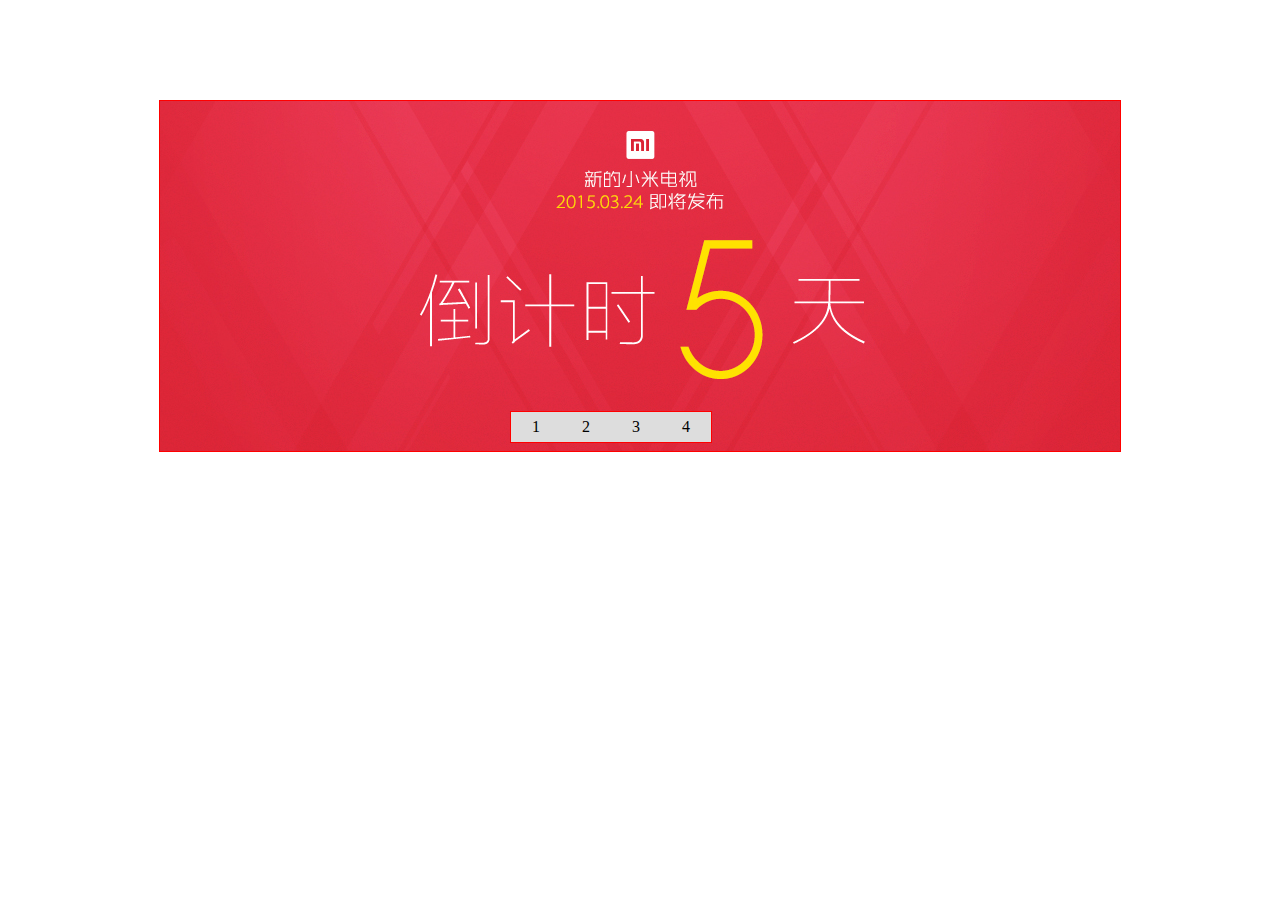
<file: 轮播/index.html>
<!Doctype html>
<html lang="zh-cn">
<head>
	<meta charset="UTF-8">
	<title>轮播图</title>
	<style type="text/css">
		*{
			margin: 0;
			padding:0;
		 }
		 #jd{
			width:960px;
			height:350px;
			border:1px solid red;
			background: url("./imgs/ad01.jpg");
			position: relative;
			margin:100px auto;
		  }
		#left{
			width: 41px;
			height: 68px;
			border:1px solid red;
			float: left;
			position: absolute;
			left:5px;
			top:125px;
			display: none;

		 }
		#right{
			width: 41px;
			height: 68px;
			border:1px solid red;
			float: right;
			position: absolute;
			right: 5px;
			top:125px;	
			display: none;	
		 }
		 ul{
			list-style-type:none;
		  }
		#number{
			width:200px;
			height:30px;
			border:1px solid red;
			background: #ddd;
			position: absolute;
			top: 310px;
			left: 350px;
		 }
		 #number li{
			float: left;
			height: 30px;
			line-height: 30px;
			text-align: center;
			width: 50px;
		  }
	</style>
</head>
<body>
	<div id="jd">
		<div id="left"></div>
		<div id="right"></div>
		<div id="number">
			<ul>
				<li>1</li>
				<li>2</li>
				<li>3</li>
				<li>4</li>
			</ul>
		</div>
	</div>
	<script type="text/javascript">
	var  jd=document.getElementById("jd");
	var  jdL=document.getElementById("left");
	var  jdR=document.getElementById("right");
	var  lis=document.getElementById('number').getElementsByTagName('li');
	var len=lis.length;

	jd.onmouseover=function(){
		jdL.style.display="block";
		jdR.style.display="block";
		jdL.style.background="url('./imgs/lwhite.png')";
		jdR.style.background="url('./imgs/rwhite.png')";
		clearInterval(lun);
	 }
	 jd.onmouseout=function(){
		jdL.style.display="none";
		jdR.style.display="none";
		show();
	 }

		var a=1;
		jdR.onclick=function(){
			a=a+1;
				if(a>len){ 
					a=1;
				}
			jd.style.background="url('./imgs/ad0"+a+".jpg')";
				var b=a-1;
			for(var i=0;i<len;i++){ 
				lis[i].style.background="#ccc";
				if(b==i){
					lis[i].style.background="#f00";
				 }
			}

		 }
		 jdL.onclick=function(){
			a=a-1;
				if(a<1){ 
					a=len;
				}
			jd.style.background="url('./imgs/ad0"+a+".jpg')";
				var b=a-1;
			for(var i=0;i<len;i++){ 
				lis[i].style.background="#ccc";
				if(b==i){
					lis[i].style.background="#f00";
				 }
			}

		 }

		function show(){
			lun=setInterval(function(){ 
			a=a+1;
				if(a>len){ 
					a=1;
				}
			jd.style.background="url('./imgs/ad0"+a+".jpg')";
			var b=a-1;
			for(var i=0;i<len;i++){ 
				lis[i].style.background="#ccc";
				if(b==i){
					lis[i].style.background="#f00";
				 }
			}

			},3000);
		 }
		 show();
	</script>
</body>
</html>
</file>
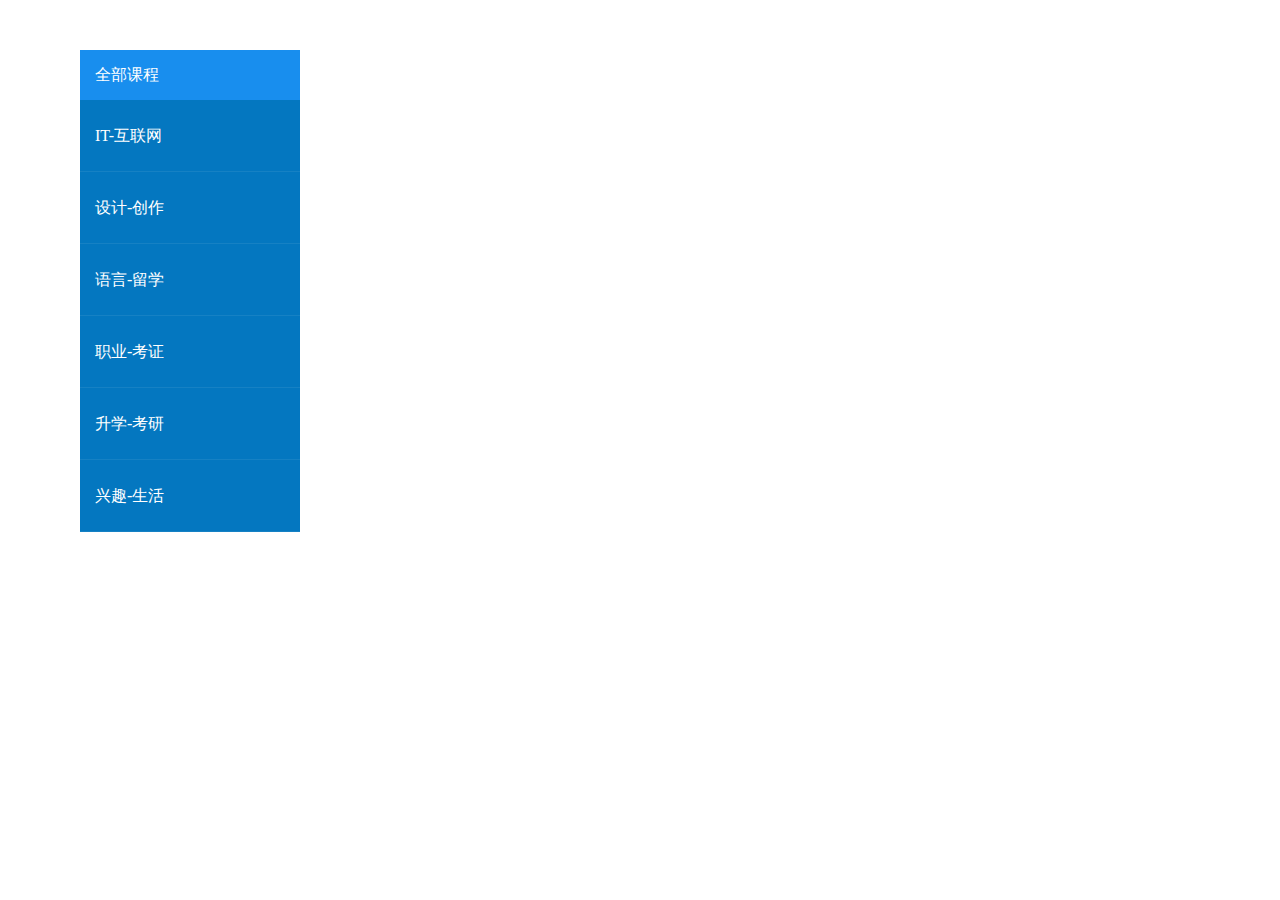
<file: LessonDemo/demo.html>
﻿<!DOCTYPE html>
<html xmlns="http://www.w3.org/1999/xhtml">
<head>
<meta http-equiv="Content-Type" content="text/html; charset=utf-8"/>
    <title>软谋教育——仿腾讯课堂目录树</title>
    <link href="css/demo.css" rel="stylesheet" />
    <script src="js/jquery-1.9.1.min.js"></script>
    <script src="js/demo.js"></script>
</head>
<body>
    <div id="nav">
        <div id="first">全部课程</div>
        <div class="item">IT-互联网</div>
        <div class="item">设计-创作</div>
        <div class="item">语言-留学</div>
        <div class="item">职业-考证</div>
        <div class="item">升学-考研</div>
        <div class="item">兴趣-生活</div>
    </div>
    <div class="content">互联网产品</div>
     <div class="content">平面设计</div>
     <div class="content">基础英语</div>
     <div class="content">求职</div>
     <div class="content">考研</div>
     <div class="content">投资理财</div>
</body>
</html>
</file>
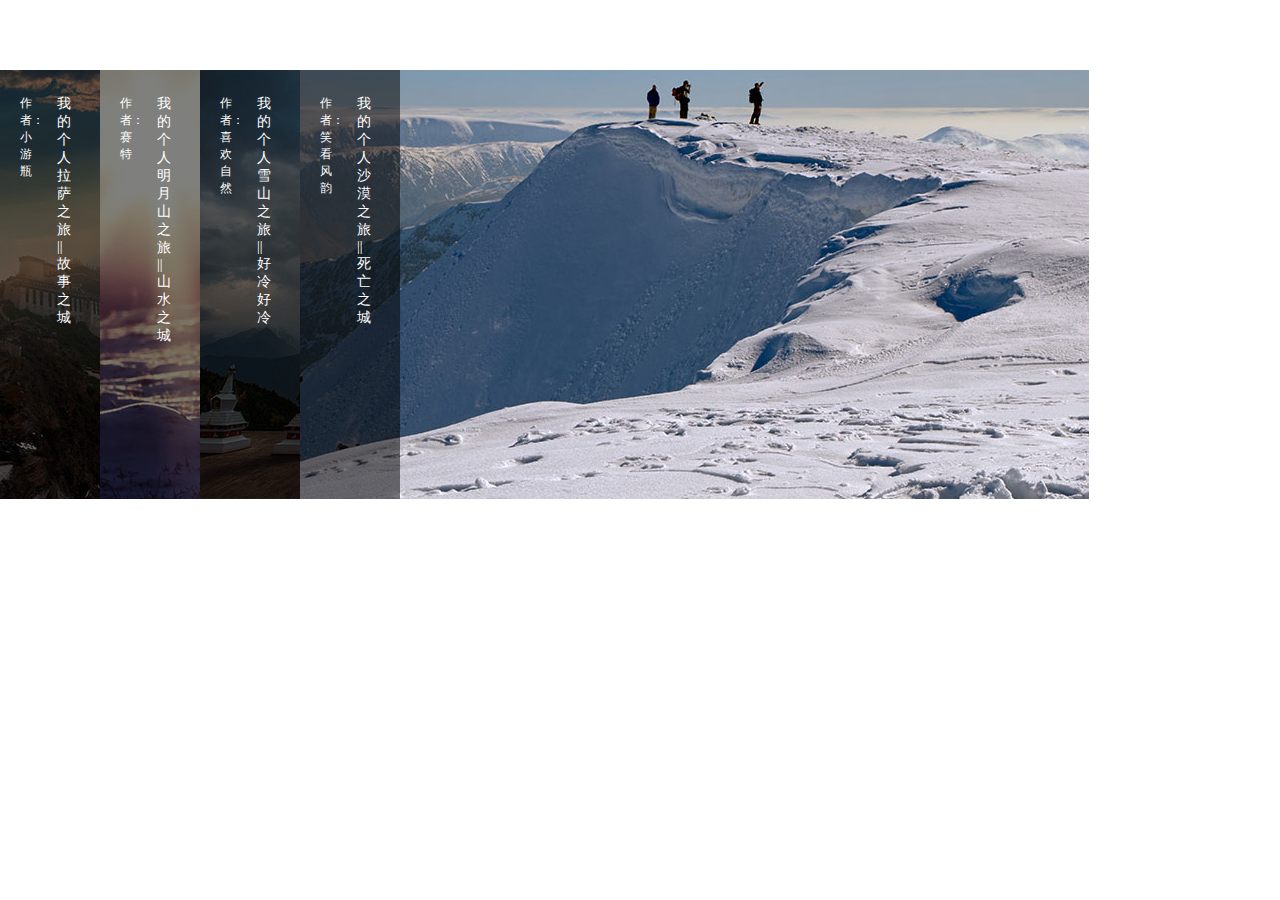
<file: Project0517/Project0517/demo.html>
﻿<!DOCTYPE html>
<html xmlns="http://www.w3.org/1999/xhtml">
<head>
    <meta http-equiv="Content-Type" content="text/html; charset=utf-8" />
    <title>软谋教育——手风琴图片展示</title>
    <link href="css/demo.css" rel="stylesheet" />
    <script src="js/jquery-1.10.2.min.js"></script>
    <script src="js/demo.js"></script>
</head>
<body>
    <div class="pic">
        <ul>
            <li class="pic1">
                <a href="#">
                    <div class="txt">
                        <p class="p1">作者：小游瓶</p>
                        <p class="p2">我的个人拉萨之旅 || 故事之城</p>
                    </div>
                </a>
            </li>

            <li class="pic2">
                <a href="#">
                    <div class="txt">
                        <p class="p1">作者：赛特</p>
                        <p class="p2">我的个人明月山之旅 || 山水之城</p>
                    </div>
                </a>
            </li>
            <li class="pic3">
                <a href="#">
                    <div class="txt">
                        <p class="p1">作者：喜欢自然</p>
                        <p class="p2">我的个人雪山之旅 || 好冷好冷</p>
                    </div>
                </a>
            </li>
            <li class="pic4">
                <a href="#">
                    <div class="txt">
                        <p class="p1">作者：笑看风韵</p>
                        <p class="p2">我的个人沙漠之旅 || 死亡之城</p>
                    </div>
                </a>
            </li>
        </ul>
    </div>
</body>
</html>
</file>
<file: LessonDemo/css/demo.css>
﻿* {
    margin: 0px;
    padding: 0px;
    font-family: "微软雅黑";
}

#nav {
    /*border: 1px solid blue;*/
    width: 220px;
    height: 476px;
    position: absolute;
    top: 50px;
    left: 80px;
}

#first {
    height: 50px;
    color: #fff;
    padding: 0 15px;
    line-height: 50px;
    background-color: #188EEE;
}

.item {
    padding: 0 15px;
    line-height: 71px;
    height: 71px;
    color: #fff;
    background-color: #0477c0;
    border-bottom: 1px solid #1681c4;
}
.active {
background-color:#0264a3;
}
.content {
    position:absolute;
    top:0px;
    left:0px;
    width:980px;
    height:420px;
    border:2px solid #0264a3;
    display:none;
}
</file>
<file: Project0517/Project0517/css/demo.css>
﻿* {
    margin: 0;
    padding: 0;
    font-family: "微软雅黑";
    list-style-type:none;
}
a {
    text-decoration:none;
}
.pic {
    width:1100px;
    height:430px;
    margin-top:70px;
    /*border:solid 1px #000;*/
}
    .pic ul li {
    float:left;
    width:100px;
    height:429px;
    /*border:1px solid black;*/
    }
.pic1 {
    background:url("../img/1.jpg");
}
.pic2 {
     background:url("../img/2.jpg");
}
.pic3 {
     background:url("../img/3.jpg");
}
.pic ul .pic4 {
     background:url("../img/4.jpg");
     width:789px;
}
.txt {
/*background-color:#000;*/
background:rgba(0,0,0,.5);
height:429px;
width:100px;
}
    .txt p {
        float:left;
        color:#fff;
    }
    .txt .p1 {
    font-size:12px;
    width:12px;
    padding:25px 25px 0 20px;
    }
    .txt .p2 {
    font-size:14px;
    width:14px;
    margin-top:25px;
    }
</file>
